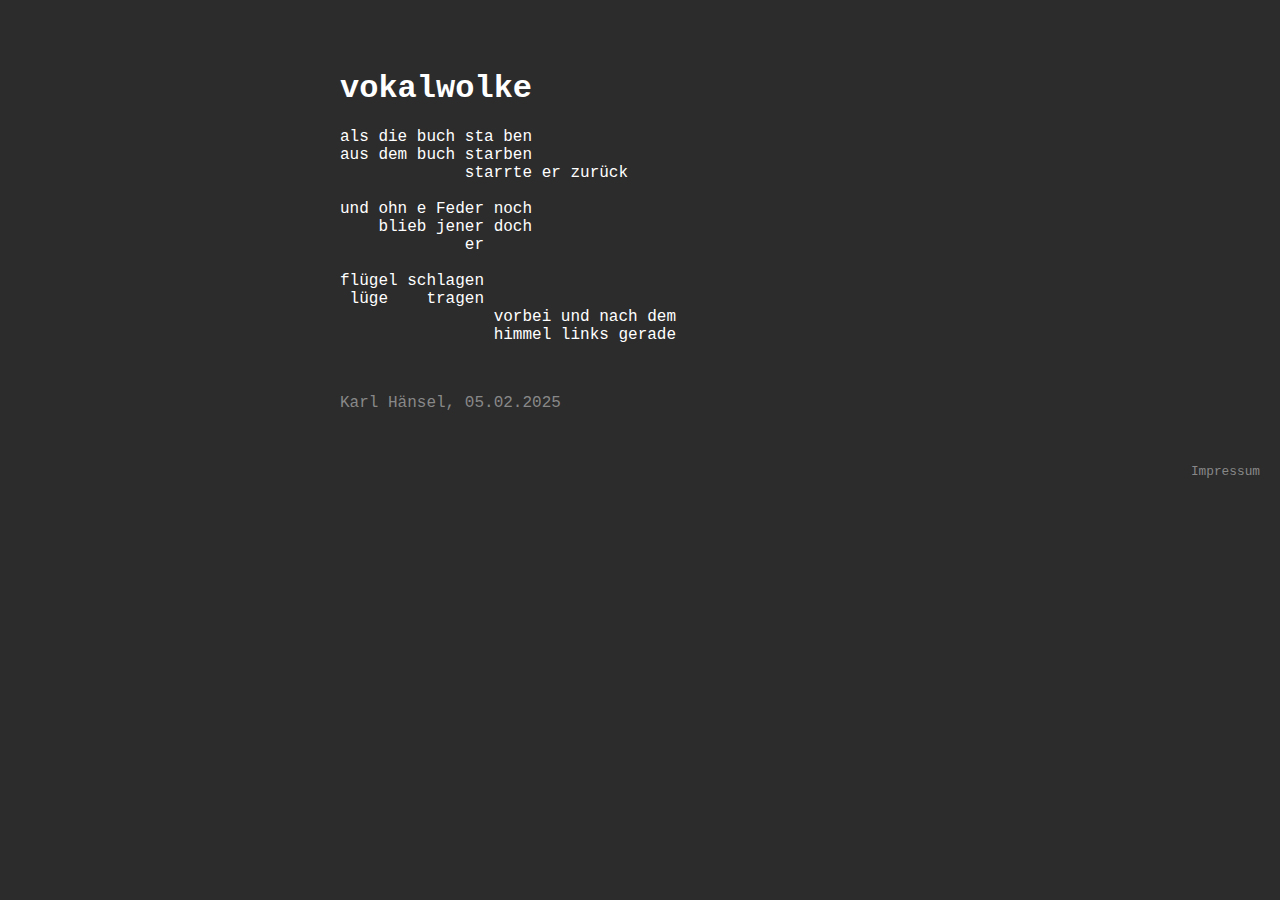
<file: index.html>
﻿<!DOCTYPE html>
<html lang="de">
<head>
    <meta charset="UTF-8">
    <meta name="viewport" content="width=device-width, initial-scale=1.0">
    <meta name="description" content="Lieder, Lyrik und Literatur. Gedanken und Texte von Karl Hänsel.">
    <meta name="keywords" content="Lyrik, Gedicht, Lieder, Literatur, vokalwolke">
    <meta name="author" content="Karl Hänsel">
    <meta name="robots" content="index, follow">
    <title>vokalwolke - Lieder, Lyrik, Literatur</title>
    <link rel="stylesheet" href="styles.css" />
</head>
<body>
    <div class="content">
            <h1>vokalwolke</h1>
        <p>
            als die buch sta ben<br>
            aus dem buch starben<br>
            <span style="margin-left: 13ch"> starrte er zurück</span>
            <br><br>
            und ohn e Feder noch<br>
            <span style="margin-left: 4ch">blieb jener doch</span><br>
            <span style="margin-left: 13ch">er</span>
            <br><br>
            flügel schlagen<br>
            <span style="margin-left: 1ch">lüge</span><span style="margin-left: 4ch">tragen</span><br>
            <span style="margin-left: 16ch">vorbei und nach dem</span><br>
            <span style="margin-left: 16ch">himmel links gerade</span>
        </p>
    </div>
    <div class="authordate">
        Karl Hänsel, 05.02.2025
    </div>
    <footer>
        <a href="impressum.html" class="impressum-link">
            Impressum
        </a>
    </footer>
</body>
</html>
</file>
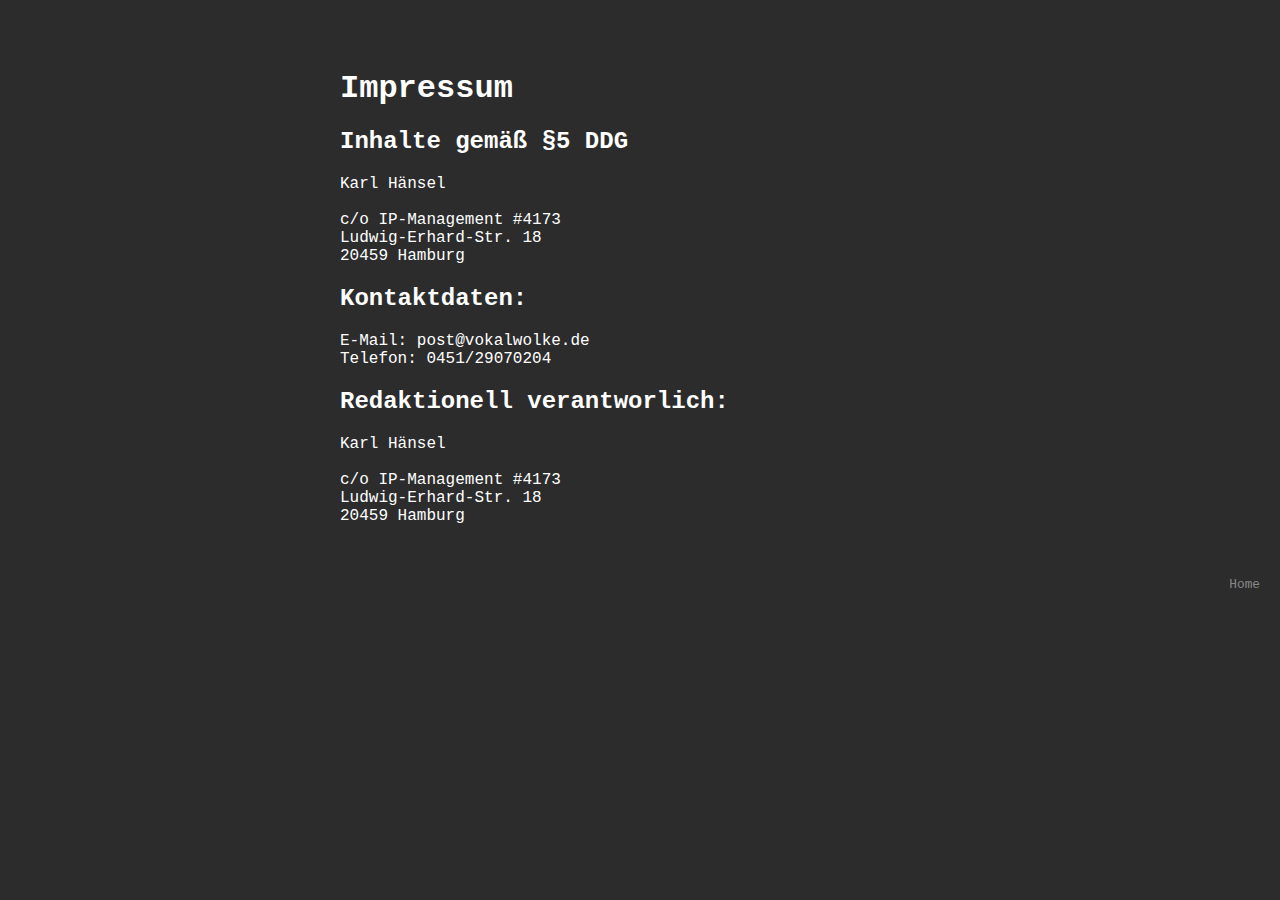
<file: impressum.html>
﻿<!DOCTYPE html>
<html lang="de">
<head>
    <meta charset="UTF-8">
    <meta name="viewport" content="width=device-width, initial-scale=1.0">
    <meta name="description" content="Lieder, Lyrik und Literatur. Gedanken und Texte von Karl Hänsel.">
    <meta name="keywords" content="Lyrik, Gedicht, Lieder, Literatur, vokalwolke">
    <meta name="author" content="Karl Hänsel">
    <meta name="robots" content="index, follow">
    <title>vokalwolke - Lieder, Lyrik, Literatur</title>
    <link rel="stylesheet" href="styles.css" />
</head>

<body>
    <div class="content">
            <h1>Impressum</h1>
            <h2>Inhalte gemäß §5 DDG</h2>
            <p>
                Karl Hänsel <br><br>
                c/o IP-Management #4173<br>
                Ludwig-Erhard-Str. 18<br>
                20459 Hamburg<br>
            </p>
            <h2>Kontaktdaten:</h2>
            <p>
                E-Mail: post@vokalwolke.de<br>
                Telefon: 0451/29070204
            </p>
            <h2>Redaktionell verantworlich:</h2>
            <p>
                Karl Hänsel <br><br>
                c/o IP-Management #4173<br>
                Ludwig-Erhard-Str. 18<br>
                20459 Hamburg<br>
            </p>
    </div>
    <footer>
        <a href="index.html" class="impressum-link">
            Home
        </a>
    </footer>
</body>
</html>
</file>
<file: styles.css>
﻿body {
    font-family: 'Consolas', 'Courier New', monospace;
    margin: 0;
    padding: 20px;
    text-align: left;
    background: #2c2c2c;
    color: #ffffff;
}
.content, .authordate {
    max-width: 600px;
    margin: 50px auto;
}
.authordate {
    color: #888888;
}
footer {
    text-align: right;
    background: #2c2c2c;
}
.impressum-link {
    font-size: 0.8em;
    color: #888888;
    text-decoration: none;
}
.impressum-link:hover {
    color: #bbbbbb;
}
</file>
